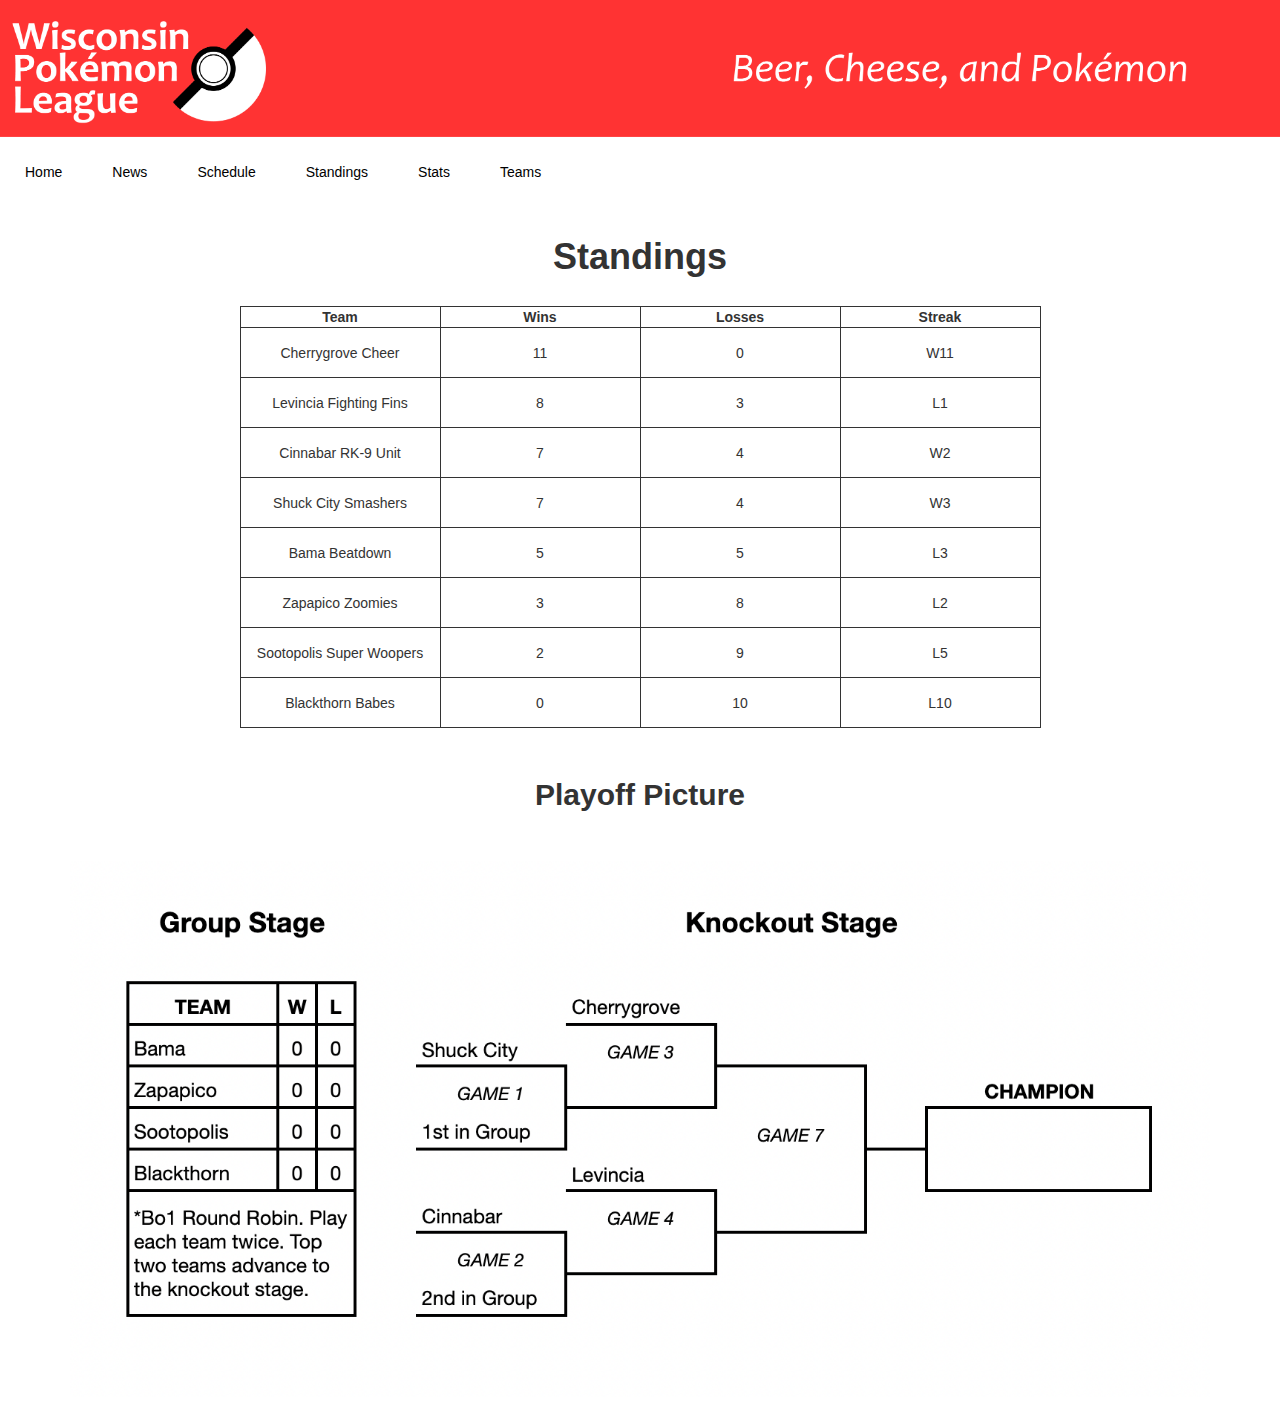
<file: standings.html>
<!DOCTYPE html>
<html lang="en">
    <head>
        <meta charset="UTF-8">
        <meta http-equiv="X-UA-Compatible" content="IE=edge">
        <!--<meta name="viewport" content="width=device-width, initial-scale=1">-->
        <title>WPL | Home</title>
        <link rel="stylesheet" href="css/bootstrap.min.css">
        <link rel="stylesheet" href="css/styles.css">  
    </head>
    <body>
        <div class="row">
        <div>
            <a href="index.html"><img src="images/logo_banner.png" alt="Wisconsin Pokemon League" width="100%"></a>
        </div>
        <button id="navbarToggle" type="button" class="navbar-toggle collapse" data-toggle="collapse" data-target="#collapsable-nav" aria-expanded="false">
            <span class="sr-only">Toggle navigation</span>
            <span class="icon-bar"></span>
            <span class="icon-bar"></span>
            <span class="icon-bar"></span>
        </button>
        <div id="collapsable-nav" class="collapse navbar-collapse">
            <ul id="nav-list" class="nav navbar-nav">
                <li><a href="index.html">Home</a></li>
                <li><a href="news.html">News</a></li>
                <li><a href="schedule.html">Schedule</a></li>
                <li><a href="standings.html">Standings</a></li>
                <li><a href="stats.html">Stats</a></li>
                <li><a href="teams.html">Teams</a></li>
            </ul>
        </div>
        <div class="col-lg-12 col-md-12 col-sm-12">
            <h1>Standings</h1>
        </div>
        <table>
            <tr>
                <th>Team</th>
                <th>Wins</th>
                <th>Losses</th>
                <th>Streak</th>
            </tr>
            <tr class="standings">
                <td>Cherrygrove Cheer</td>
                <td>11</td>
                <td>0</td>
                <td>W11</td>
            </tr>
            <tr class="standings">
                <td>Levincia Fighting Fins</td>
                <td>8</td>
                <td>3</td>
                <td>L1</td>
            </tr>
            <tr class="standings">
                <td>Cinnabar RK-9 Unit</td>
                <td>7</td>
                <td>4</td>
                <td>W2</td>
            </tr>
            <tr class="standings">
                <td>Shuck City Smashers</td>
                <td>7</td>
                <td>4</td>
                <td>W3</td>
            </tr>
            <tr class="standings">
                <td>Bama Beatdown</td>
                <td>5</td>
                <td>5</td>
                <td>L3</td>
            </tr>
            <tr class="standings">
                <td>Zapapico Zoomies</td>
                <td>3</td>
                <td>8</td>
                <td>L2</td>
            </tr>
            <tr class="standings">
                <td>Sootopolis Super Woopers</td>
                <td>2</td>
                <td>9</td>
                <td>L5</td>
            </tr>
            <tr class="standings">
                <td>Blackthorn Babes</td>
                <td>0</td>
                <td>10</td>
                <td>L10</td>
            </tr>
        </table>
        <h2>Playoff Picture</h2>
        <div>
            <img src="images/playoffs.png" alt="an eight-team playoff bracket" width="800px" class="container center">
        </div>
    </body>
</html>
</file>
<file: css/styles.css>
h1 {
    font-weight: bold;
    text-align: center;
    margin: 30px;
}

h2 {
    font-weight: bold;
    margin: 50px;
    text-align: center;
}

.headline {
    font-weight: bold;
    width: 400px;
    margin: 0px auto 30px;
    text-align: center;
    padding: 0;
}

.mainstory-headline {
    margin: 200px auto 0 auto;
    color: black;
}

.mainstory-box {
    background-color: #ff3333;
}

ul{
    list-style: none;
}

li{
    float: left;
    margin: 10px;
    font-weight: lighter;
}

.center {
    display: block;
    margin: 30px auto 30px;
}

body{
    font-family: Helvetica, Arial, sans-serif;
}

a{
    text-decoration: none;
    color: black;
}

a:hover{
    color: red;
    font-weight: bold;
}

.navbar-header button.navbar-toggle, .navbar-header .icon-bar {
    border: 1px solid #61122f;
  }
  .navbar-header button.navbar-toggle {
    clear: both;
    margin-top: -30px;
  }

p {
    font-size: 1.5em;
    width: 800px;
}

table{
    text-align: center;
    margin: 30px auto 30px;
}

th{
    width: 200px;
    text-align: center;
}

table, th, td{
    border: 1px solid;
}

.standings {
    width: 250px;
    height: 50px;
}

.score {
    width: 50px;
}

@media (max-width: 991px) {
    .mainstory-headline{
        margin: 0 auto 0;
    }
}

@media (min-width: 992px) and (max-width: 1199px) {
    .center {
        margin-left: auto;
        margin-right: auto;
    }
}
</file>
